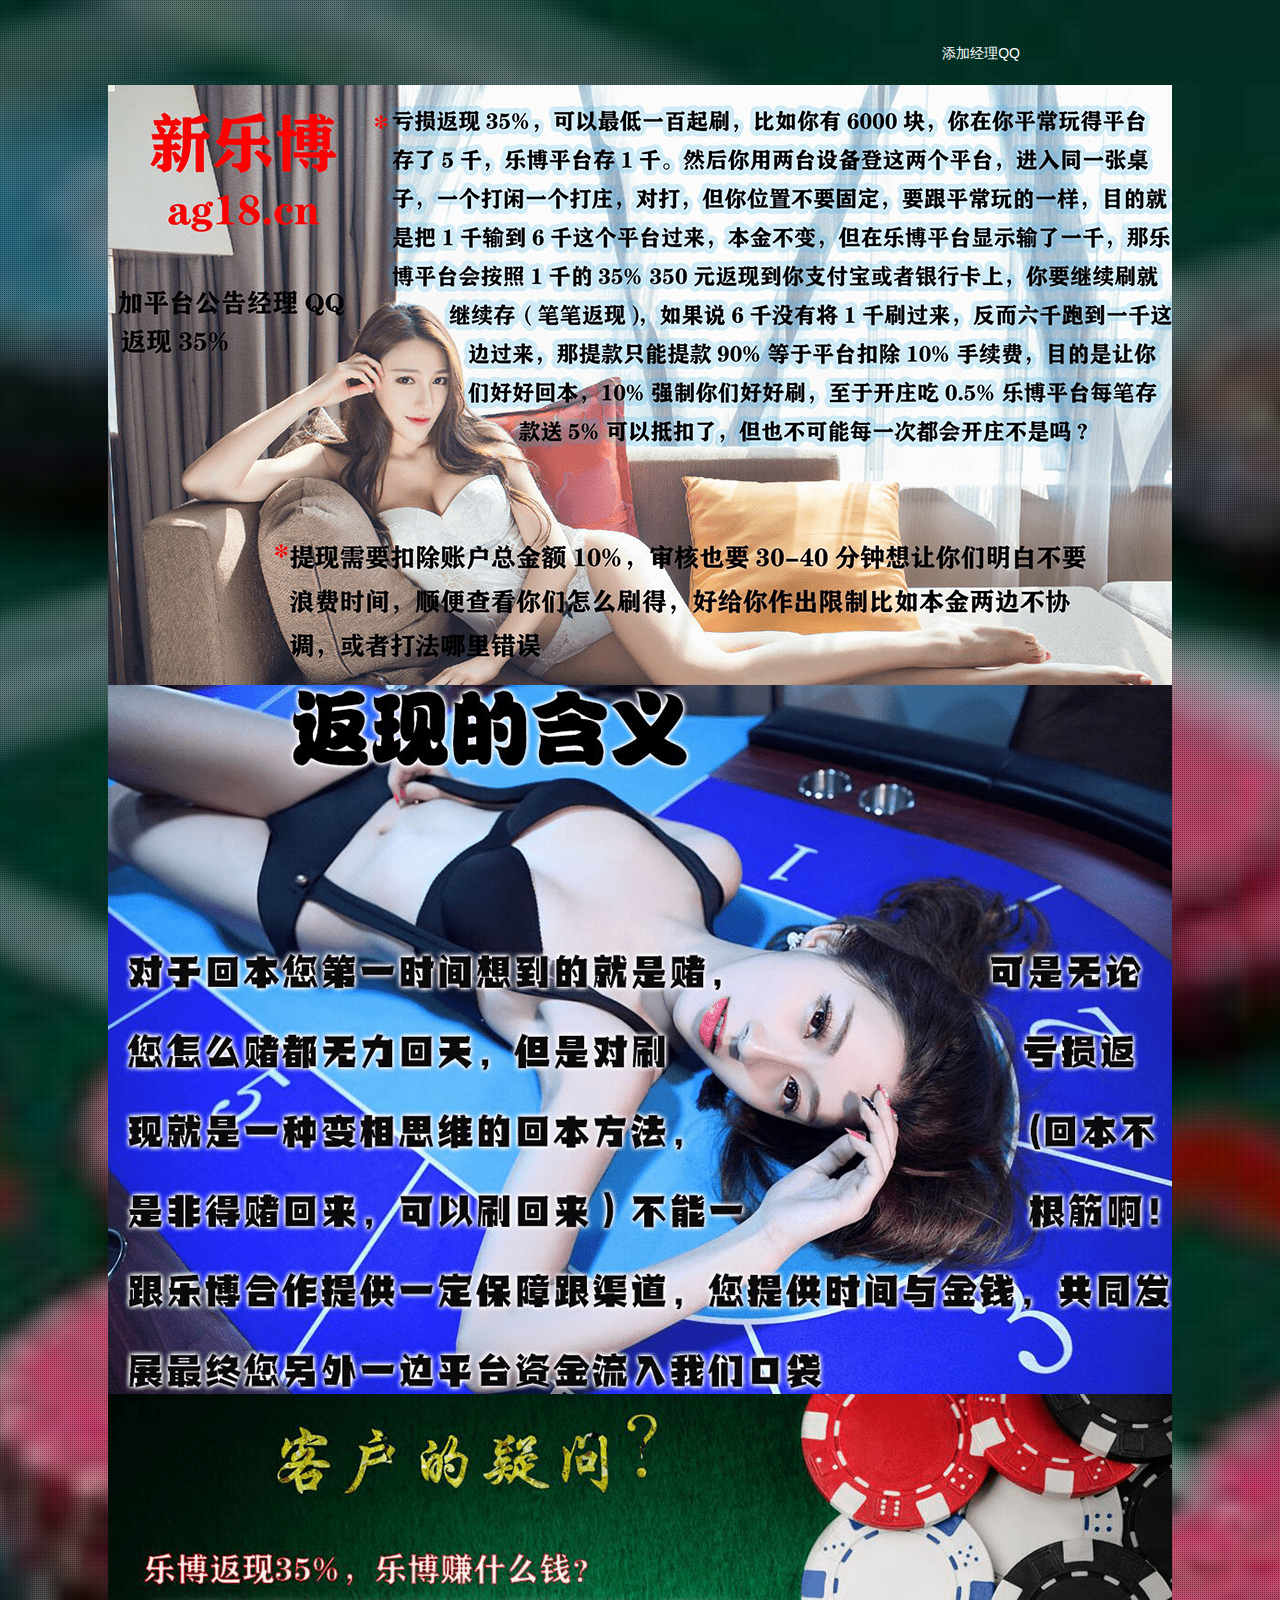
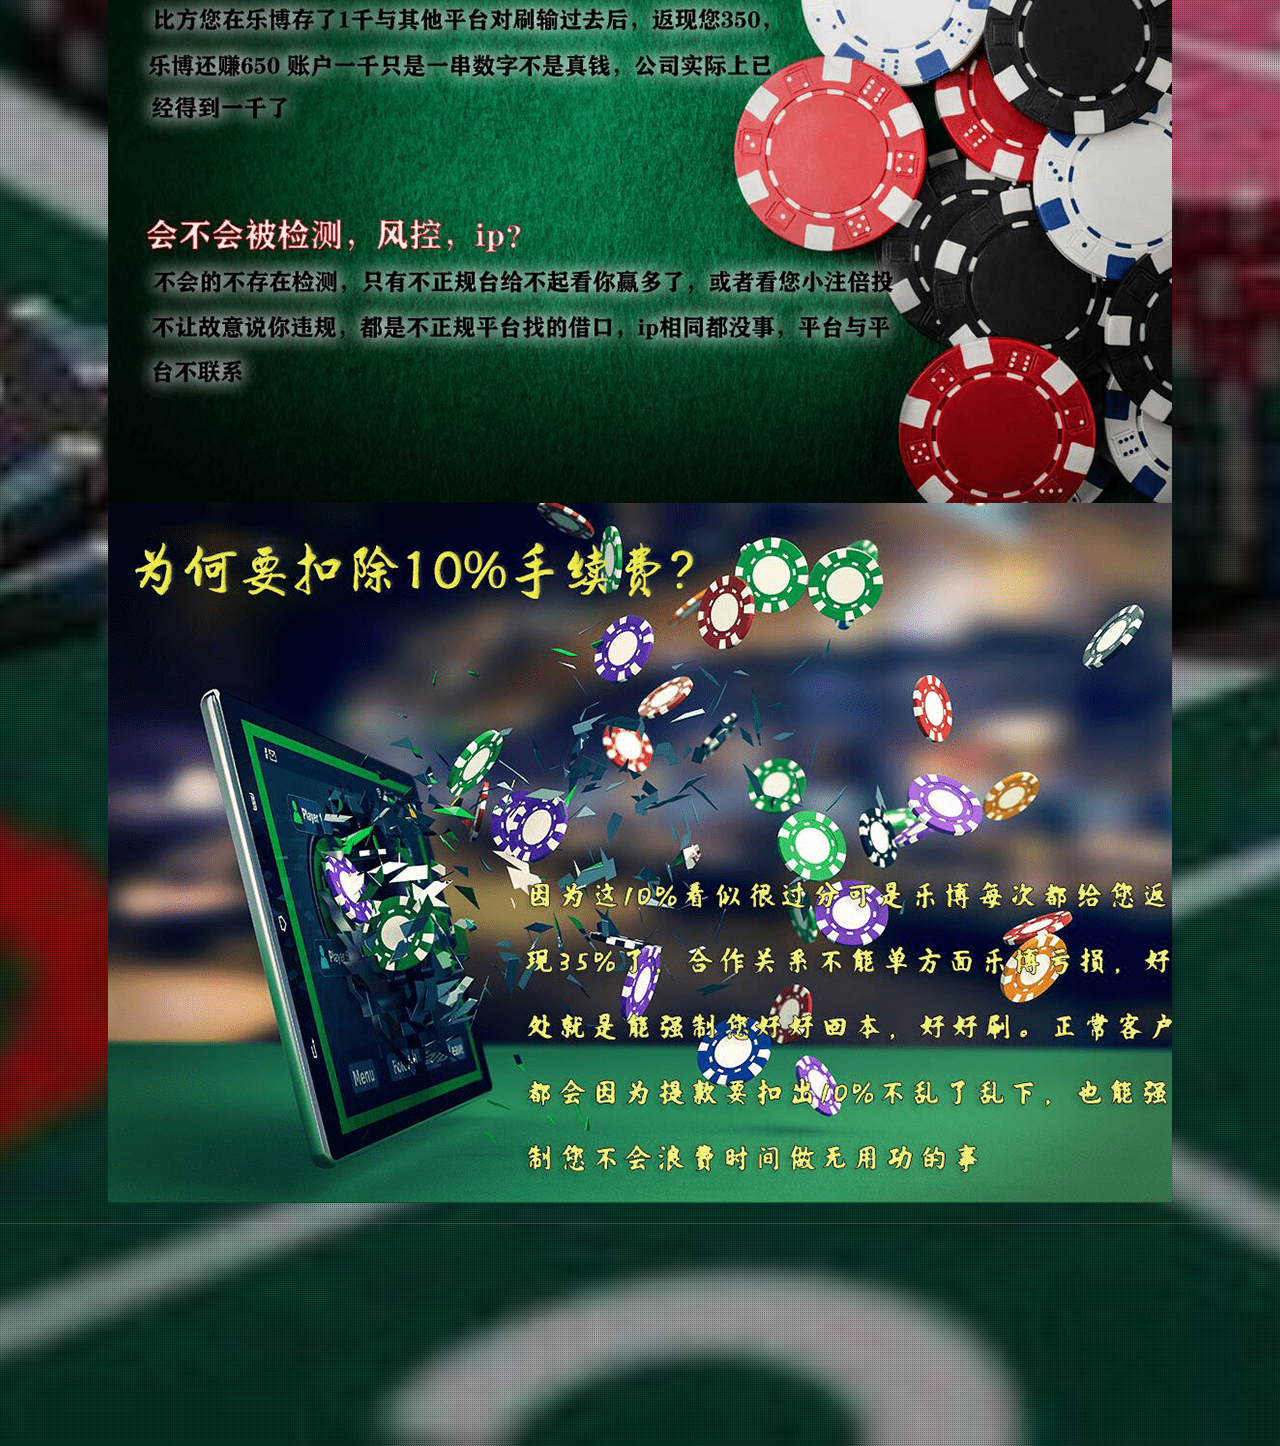
<file: about.html>
<!DOCTYPE html>
<html>
<head lang="en">
    <meta charset="utf-8">
    <meta http-equiv="X-UA-Compatible" content="IE=edge">
    <meta name="viewport" content="width=device-width, initial-scale=1">
    <title>与平台共同发展达到百分百包赚</title>
    <link rel="icon" type="image/png" href="themes/icon/favicon.png">
    <script src="js/html5shiv.min.js"></script>
    <script src="js/respond.min.js"></script>
    <!-- 新 Bootstrap 核心 CSS 文件 -->
    <link rel="stylesheet" href="css/bootstrap.min.css">
    <!-- 最新的 Bootstrap  自定义样式 文件 -->
    <link href="themes/css/home.css" rel="stylesheet"  type="text/css">
</head>
<body>
<!--------- header  begin------------->
<div class=" container-fluid header-main header-section navbar-about">
    <div class="header-back"></div>
    <nav class="navbar navbar-default  navbar-brands  navbar-abouts">
            <div class="collapse navbar-collapse navbar-right" id="navbar">
                <ul class="nav navbar-nav navbar-right">
                    <li class="active">
                    <li class="">
                        <a aria-expanded="false" role="button" aria-haspopup="true"  class="dropdown-toggle" href="about.html"  title="About us">添加经理QQ</a>
                    </li>
                </ul>
            </div>
<div class="img-1"><img src="./img-1.png"></div>
<div class="img-2"><img src="./img-2.png"></div>
<div class="img-3"><img src="./img-3.png"></div>
<div class="img-4"><img src="./img-4.png"></div>
        </div>
    </nav>
</div>
<!--------- header  End------------->
</body>
</html>
</file>
<file: themes/css/home.css>
H1{background-color:#1B1A1A} 

body {background-color: #fff; color: #333; font-family: "Microsoft YaHei",Helvetia,"lucida Grande",Verdana,Arial;font-size: 14px;line-height: 1.42857; }

a:hover, a:focus {outline:inherit}

.navbar {border:none;}

.navbar-collapse {border:none; box-shadow: none;}

.header-main {background-attachment: fixed; background-color: rgb(38, 38, 38); background-image: url("../img/ad/header-bj1.jpg"); background-position: 50% 100%; background-repeat: no-repeat; background-size: cover;  box-shadow: -6px 0 0 0 rgb(0, 0, 0); height: 90%; min-height: 950px; padding-bottom: 202px; position: relative; transform: rotate(0deg) scale(1) translate(0%, 0%); transition: all 2s ease 0s;}

.header-section { padding-left:0; padding-right:0;}

.navbar-header {position:relative; z-index:2;}

.navbar-default {border-color:inherit;}

.header-back {background-color: transparent; background-image: url("../icon/body.png"); height: 100%;  min-height: 700px; position: absolute;  width: 100%;}

.navbar-about {  background-image: url("../img/intro-bg-mtn.jpg"); }

.navbar-contact { background-image: url("../img/contact-bg.jpg"); height:500px; background-position:40% 50%;}

.About-case {background-image: url("../img/bg-head-32d717c9.jpg"); height:500px;}

.product-background {background-image: url("../img/ad/Product.jpg"); height:500px;}

.service-background {background-image: url("../img/News.jpg"); height:500px;}

.navbar-brands { background-color: transparent;border-bottom:1px solid rgba(255, 255, 255, 0.15); border-radius: 0; z-index: 5; padding:20px 30px;}

.navbar-logo { background-image: url("../icon/logo1.png");  background-position: 50% 50%; background-repeat: no-repeat; background-size: contain;width: 150px;}

.navbar-default .navbar-nav > li > a {color:#fff;}

.navbar-default .navbar-nav > .active > a, .navbar-default .navbar-nav > .active > a:focus, .navbar-default .navbar-nav > .active > a:hover {background: rgba(255, 255, 255, 0.2) none repeat scroll 0 0; color:#fff}

.navbar-default .navbar-nav > li > a:hover {color:#fff; background:rgba(255, 255, 255, 0.1) none repeat scroll 0 0}

.container-zindex {z-index:9999; position:relative;}

.img-1{border-radius: 20px; width: 1064px; height: 665px; margin: auto; top: 0; left: 0; right: 0; bottom: 0;}

.img-2{border-radius: 20px; width: 1064px; height: 709px; margin: auto; top: 0; left: 0; right: 0; bottom: 0;}

.img-3{border-radius: 20px; width: 1064px; height: 709px; margin: auto; top: 0; left: 0; right: 0; bottom: 0;}

.img-4{border-radius: 20px; width: 1064px; height: 700px; margin: auto; top: 0; left: 0; right: 0; bottom: 0;}

.img-responsive {display: block;height:auto;max-width: 100%;  z-index:999;}

.container-zindex h1 {color:#fff; font-weight:bold;  margin:0; font-size:60px; letter-spacing:3px; }

.container-index h1 {text-align:center; font-size:50px;}

.container-index p {text-align:center}

.container-zindex span {display:block; font-size:40px; font-weight:normal;}

.container-zindex p {color:#fff; font-size:18px; padding-top:20px;}

.cover-container {text-align:center; margin-top:50px; height:600px;}

.marketing {margin-top:40px; margin-bottom:30px; padding-top:20px;}

.marketing .col-lg-3 {text-align:center;}

.marketing .row .col-lg-3 h2 {font-size:18px;}

.marketing .row .col-lg-3 p {color:#888; font-size:13px;}

.marketing .featurette h2 {padding-bottom:10px;}

.marketing .featurette p {font-size:18px; line-height:2em;}

.marketing-media {margin-bottom:100px; margin-top:80px;}

.main-footer .widget { padding: 0 30px;}

.widget {margin-bottom: 35px;}

.widget .recent-post .recent-single-post { margin-bottom: 14px;padding-bottom: 14px;}

.main-footer {background: #424242 none repeat scroll 0 0;color: #959595; padding: 35px 0 0;}

.main-footer .widget .recent-post .recent-single-post .post-title {color: #959595;}

.main-footer .widget .recent-post .recent-single-post .post-title:hover {color: #e67e22;}

.main-footer .widget .recent-post .recent-single-post .date {color: #505050;}

.contact-icon i {color:#888; padding-right:5px;}

.footer-back {height:200px; background-color:#3e4147}

.main-footer1 {background:none; border-top:1px solid #e9ecef;}

.content-about {margin-top:60px;}

.content-about div {margin-bottom:10px;}

.company-img {text-align:center; }

.company-img img {width:70%; vertical-align: middle; margin-top:35px;}

.Client-main {margin-top:20px;}

.Client-list {margin-top:30px; margin-bottom:20px;}


.container-fluid-backs {background-color:#f5f5f5;}







.nav-pills > li > a {border-radius:inherit; background-color:#eee;}

.nav-pills > li > a:hover {background-color:#337ab7; color:#fff;}

.container .jumbotron, .container-fluid .jumbotron {text-align:justify; border-radius:3px;}

.jumbotron h1 {font-size:40px;}

.jumbotron p {font-size:16px; line-height:1.5em; color:#666;}

.sw_categorys_navs {background-color:#fff; z-index:100; position:relative;}

.Introduction {background-attachment: fixed; background-color: rgb(38, 38, 38); background-image: url("../img/about/aboutone.png"); background-position: 50% 100%; background-repeat: no-repeat; background-size: cover; height: 70%; min-height:400px; position: relative; transform: rotate(0deg) scale(1) translate(0%, 0%); transition: all 2s ease 0s; color:#fff;}




.thumbnail {border-radius:0; padding:0; border:none; margin-bottom:20px;}

.post-header {padding:0 12px;}

.tag-bootstrap-v3 {background-color:#fff;}

.tag-bootstrap-v3:hover {box-shadow:0 0 5px rgba(50, 50, 50, 0.6)}

.post-title i {color:#949494; font-style:normal;}

.carousel {position:relative;}

.Clear-margins {padding-left:0;}

.navbar-inverse {background-color:#3f89c8; z-index:999; border-radius:3px;}

.isStuck {z-index:9999;}

.navbar-inverse .navbar-nav > .active > a, .navbar-inverse .navbar-nav > .active > a:focus, .navbar-inverse .navbar-nav > .active > a:hover {background-color:#2570b3;}

.navbar-inverse .navbar-nav > li > a {color:#fff; display:block; text-align:center;}


.container-fluid-back {background:url("../img/footer.jpg") no-repeat center bottom; height:460px;}


.text-header-title h1 {color:#eee; padding-top:30px; padding-bottom:20px;}

.text-header-title p {font-size:18px; line-height:1.5em; color:#eee;}

.text-header-title span {color:#ffcc00;  font-size:19px; }

.text-center-h1 h1 {padding-bottom:25px;}


.thumbnail-clear div {padding-left:0; padding-right:0;}

.thumbnail-bottom {padding:5px; margin-bottom:0;}

.thumbnail-clear img {opacity:1}

.thumbnail-clear img:hover {opacity:0.6;}

.btn-group-lg > .btn, .btn-lg {font-size:14px; border-color:#5cb85c; border-radius:3px;}

.glyphicon {padding-left:2px;}

.container blockquote .Abstract-text-p {padding:10px 0 0 30px; color:#999; font-size:14px; line-height:1.5em; background-size:24px auto; background-repeat:no-repeat; background-position:left top; background-image:url("../img/quote.svg")}

blockquote {border-left:none; font-size:14px; line-height:1.5em; padding-top:20px; padding-left:0; color:#999;}

.present-list {margin: 0; padding:0; margin-bottom:20px; margin-left:12px;}

.present-list li {line-height:1.8em;}

#features p {line-height:1.8em;}

.Customize .col-lg-3 {padding-top:30px; padding-bottom:80px;text-align:center;}

.Customize div h3 {color:#5a5a5a; font-size:18px; text-align:center;}

.Customize div p {color:#777; line-height:1.8em; }



.jumbotron {background-color:#edece4; margin-bottom:20px;}

.carousel-control .glyphicon-chevron-left, .carousel-control .icon-prev {margin-left:-30px;}

.carousel-control .glyphicon-chevron-right, .carousel-control .icon-next {margin-right:-30px;}

.carousel-control.left {background-image:none;}

.carousel-control.right {background-image:none;}

.sidebar.affix {position:fixed; top:45px;}

.sidebar.affix-bottom, .sidebar.affix {width:263px;}

.sidebar .nav > .active > a, .sidebar .nav > .active:hover > a, .sidebar .nav > .active:focus > a {border-right:1px solid #1d365d; background-color:transparent; }
</file>
